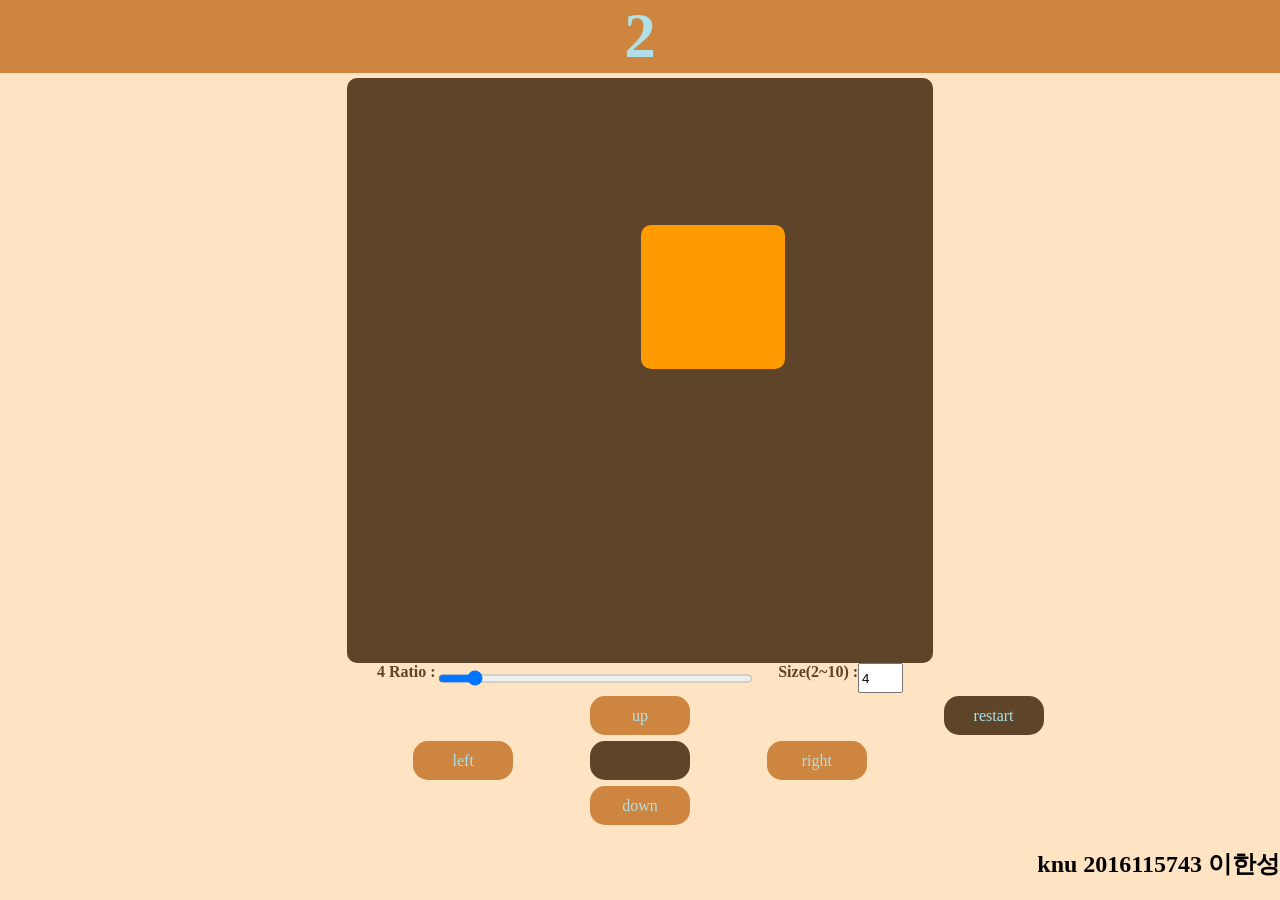
<file: index.html>
<html style>
    <head>
        <style>
            h1{
                text-align: center;
            }
            body{
                margin: 0;
                padding: 0;
                height:100vh; width: 100vw; 
                display: flex; 
                align-content: stretch;
                flex-direction: column;
                position: fixed;
                background-color: bisque;
            }
            #score{
                text-align: center;
                color: powderblue;
                font-weight: bold;
                font-size: 7vh;
                margin-bottom: 0.5vh;
            }
            #container{
                /* background-color: blueviolet; */
                flex:1;
                display: flex;
                align-items: center;
                justify-content: center;
                flex-direction: column-reverse;
            }
            .lineDeco{
                background-color: peru;
            }
            .no_select{   
                -ms-user-select: none; 
                -moz-user-select: -moz-none;
                -khtml-user-select: none;
                -webkit-user-select: none;
                user-select: none;
            }
            @keyframes fadeIn {
                from {opacity: 0;}
                to {opacity: 1;}
            }
            @keyframes fadeOut {
                from {opacity: 1;}
                to {opacity: 0;}
            }
        </style>
        <meta name="viewport" content="width=device-width, initial-scale=1.0, minimum-scale=1.0, maximum-scale=1.0, user-scalable=no"/>
    </head>
    
    <body>
        <!-- <h1 style="text-align: center;">2048</h1> -->
        <div id="score" class="lineDeco">SCORE</div>
        <div id="container"></div>
        <h2 style="text-align: right;">knu 2016115743 이한성</h3>
    </body>
    </script>
    <script type="module" src="./components/board.js"></script>
    <script type="module" src="./components/buttonSet.js"></script>
    <script type="module" src="./gameCore.js"></script>
</html>
</file>
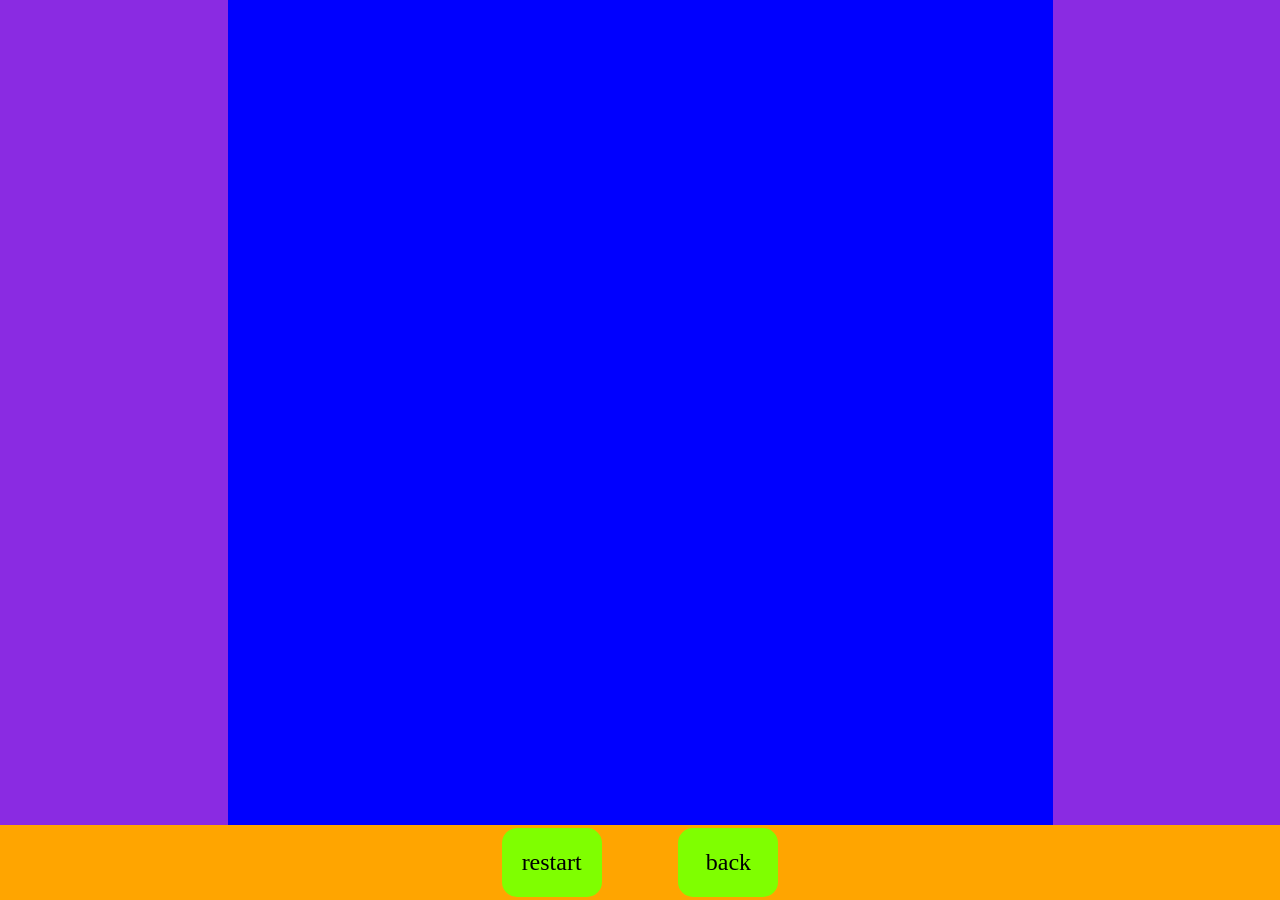
<file: middle assignment/index.html>
<html style>
    <head>
        <style>
            h1{
                text-align: center;
            }
            body{
                margin: 0;
                padding: 0;
                height:100vh; width: 100vw; 
                display: flex; 
                align-content: stretch;
                flex-direction: column;
            }
            #container{
                background-color: blueviolet;
                flex:1;
                display: flex;
                align-items: center;
                justify-content: center;
                flex-direction: column-reverse;
            }
        </style>
    </head>
    
    <body>
        <!-- <h1 style="text-align: center;">2048</h1>
        <h3 style="text-align: right;">knu 2016115743 이한성</h3> -->
        <div id="container"></div>
    </body>
    </script>
    <script type="module" src="./components/board.js"></script>
    <script type="module" src="./components/buttonSet.js"></script>
    <script type="module" src="./gameEngine.js"></script>
</html>
</file>
